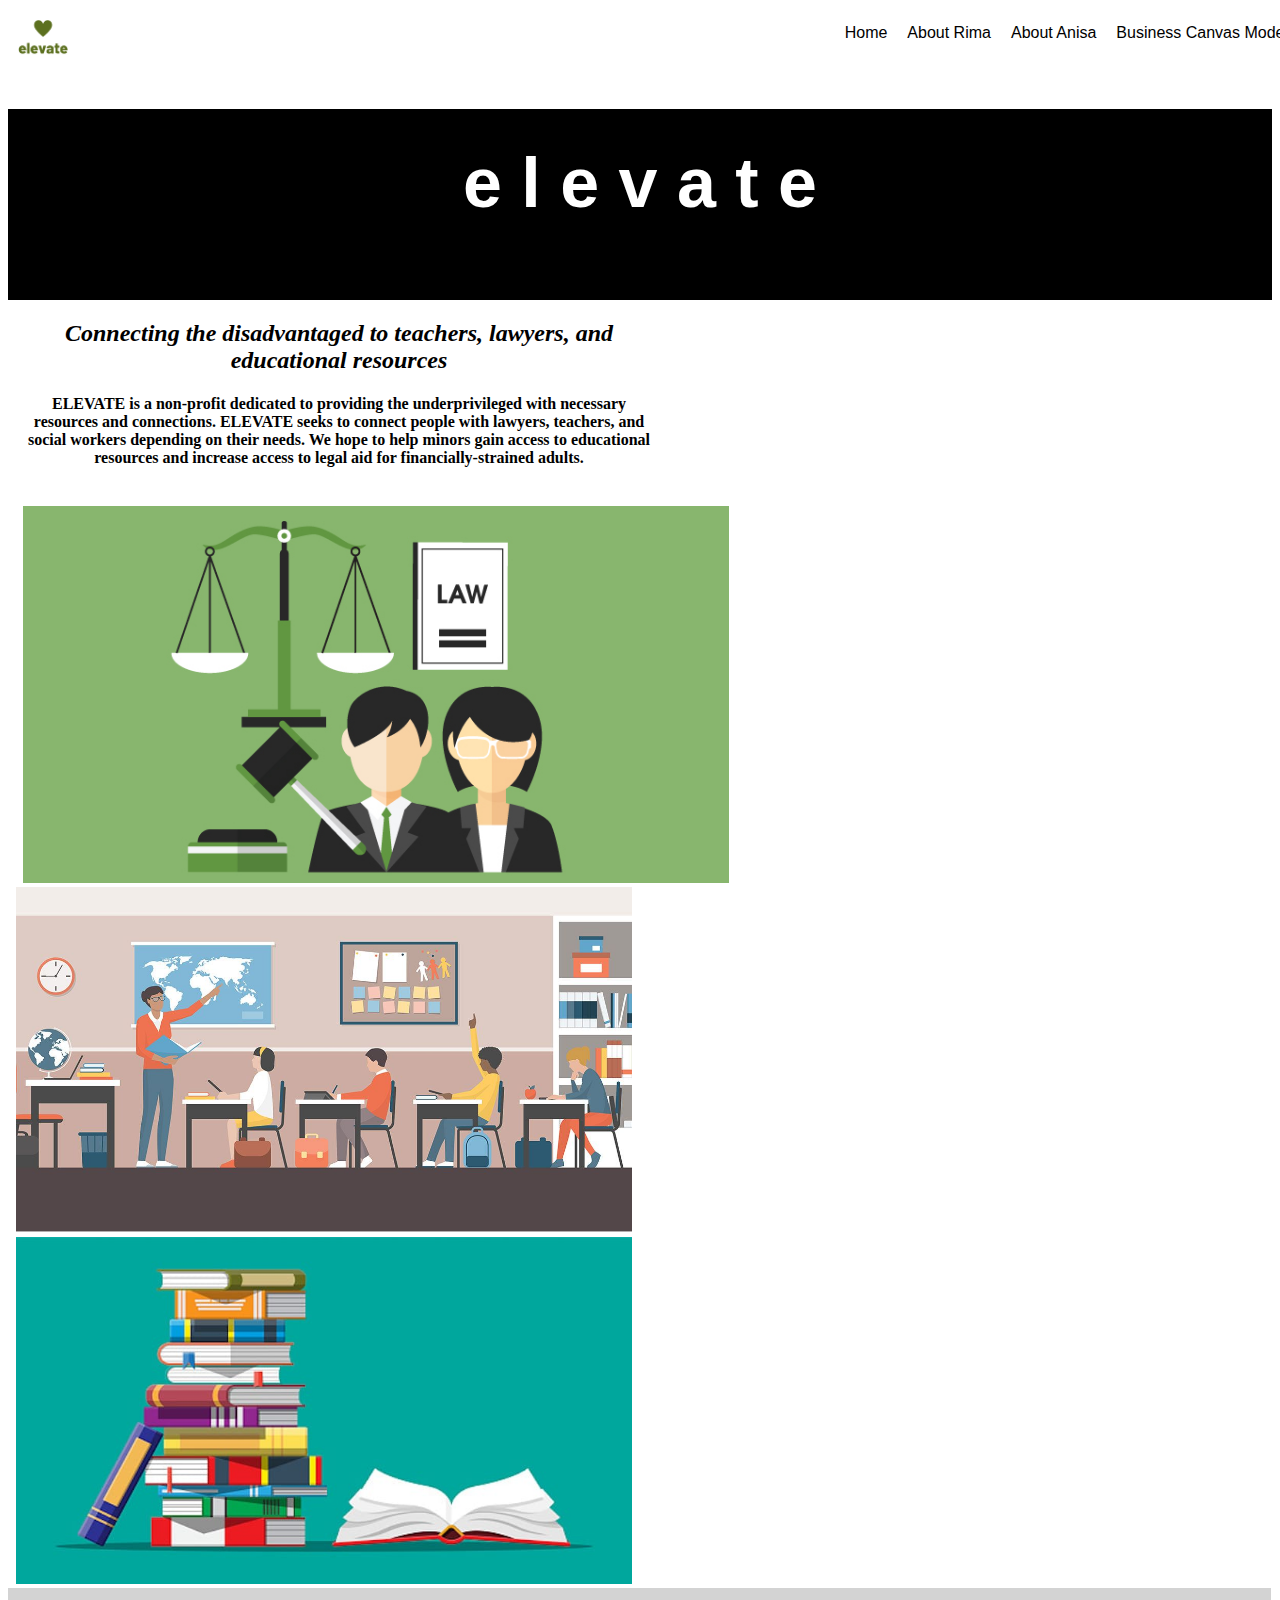
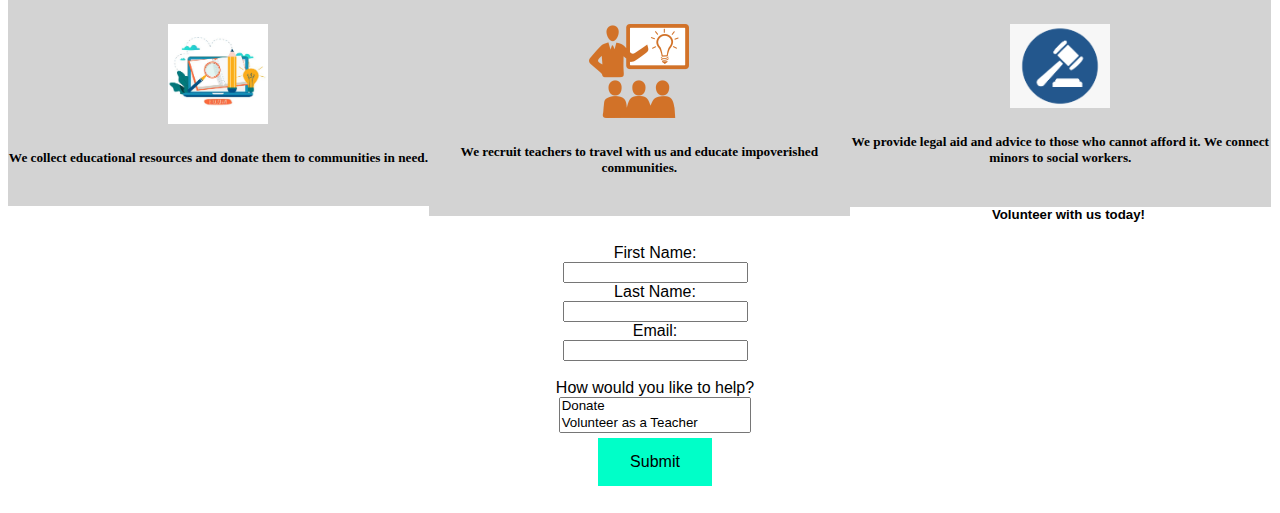
<file: index.html>
<!DOCTYPE html>
<html>
    <head>
        <title>SDG Goals #10 & #16</title>
        <link rel="stylesheet" href="https://stackpath.bootstrapcdn.com/bootstrap/4.5.0/css/bootstrap.min.css" integrity="sha384-9aIt2nRpC12Uk9gS9baDl411NQApFmC26EwAOH8WgZl5MYYxFfc+NcPb1dKGj7Sk" crossorigin="anonymous">
        <link rel="stylesheet" href ="css/style.css">
    </head>
    <ul>
        <li><a href="bcm.html">Business Canvas Model</a></li>
        <li><a href="aboutmeAnisa.html">About Anisa</a></li>
        <li><a href="aboutme.html">About Rima</a></li>
        <li><a href="index.html">Home</a></li>
        <li style="float:left"><img src="images/elevate Logo.png" style = width:50px;/></li>
    </ul>
    <br>
    <header>
        <br>
        <h1><b>e l e v a t e</b></h1>
    </header>
    <body>
    <div class ="row">
        <div class="column left">
        <h2><i>Connecting the disadvantaged to teachers, lawyers, and educational resources</i></h2>
        <h4>ELEVATE is a non-profit dedicated to providing the underprivileged with necessary resources and connections.  ELEVATE seeks to connect people with lawyers, teachers, and social workers depending on their needs. We hope to help minors gain access to educational resources and increase access to legal aid for financially-strained adults.</h4>
        <br>
        <img src="images/legal.jpg" style=width:706px>
        </div>
        <div class ="column right">
        <img src="images/teaching.jpg" style= width:616px;>
        <img src="images/educational resources.jpg" style=width:616px>
        </div>
    </div>  
    <div class = "row">
        <div class = "column2">
            <br><br>
            <img src="images/edu img.jpg" style=width:100px;>
            <h5>We collect educational resources and donate them to communities in need.</h5>
            <br>
        </div>
        <div class = "column2">
            <br><br>
            <img src="images/teach.png"style=width:100px;>
            <h5> We recruit teachers to travel with us and educate impoverished communities.</h5>
            <br>
        </div>
        <div class = "column2">
            <br><br>
            <img src="images/law real.png"style=width:100px;>
            <h5>We provide legal aid and advice to those who cannot afford it. We connect minors to social workers.</h5>
            <br>
        </div>
    </div>
    <div class="form">
    <form>
        <h5><b> Volunteer with us today!</b></h5>
        <label for="fname">First Name:</label><br>
        <input type="text" id="fname" name="fname" value=""><br>
        <label for="lname">Last Name:</label><br>
        <input type="text" id="lname" name="lname" value=""><br>
        <label for="email">Email:</label><br>
        <input type="text" id="email" name="email" value=""><br><br>
        <label for="question">How would you like to help?</label><br>
        <select id="question" name="question" size="2">
            <option value="donate">Donate</option>
            <option value="teacher">Volunteer as a Teacher</option>
            <option value="lawyer">Provide Legal Services</option>
            <option value="volunteer">Volunteer as a Non-Profit Agent</option>
        </select>
        <br>
        <input type="button" class="button" value="Submit">
    </form>
    </div>
    </body>
</html>
</file>
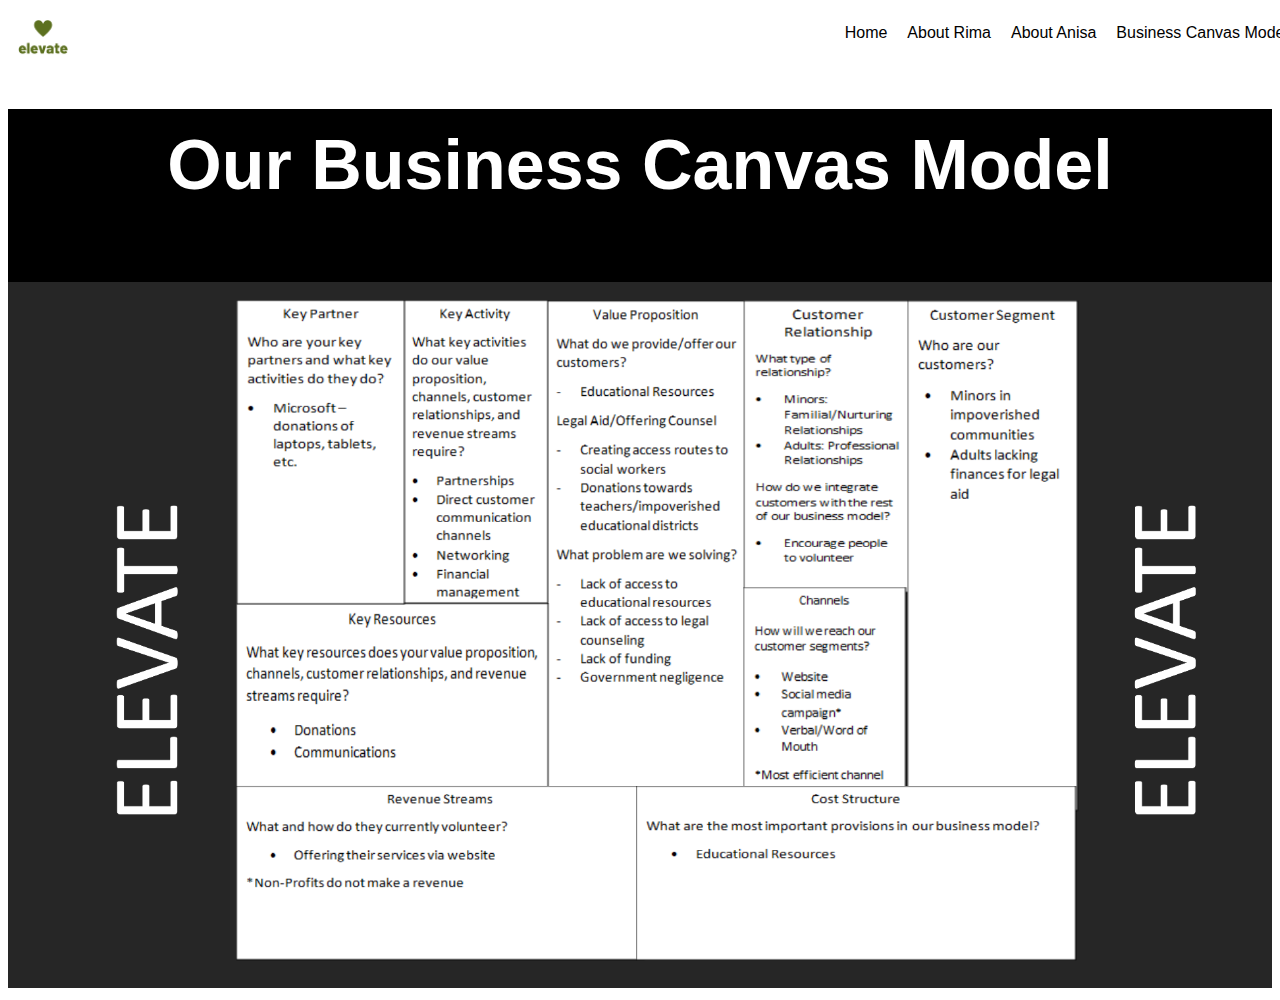
<file: bcm.html>
<!DOCTYPE html>
<html>
    <head>
        <title>Business Canvas Model</title>
        <link rel="stylesheet" href="https://stackpath.bootstrapcdn.com/bootstrap/4.5.0/css/bootstrap.min.css" integrity="sha384-9aIt2nRpC12Uk9gS9baDl411NQApFmC26EwAOH8WgZl5MYYxFfc+NcPb1dKGj7Sk" crossorigin="anonymous">
        <link rel="stylesheet" href ="css/bcm.css">
    </head>
    <ul>
        <li><a href="bcm.html">Business Canvas Model</a></li>
        <li><a href="aboutmeAnisa.html">About Anisa</a></li>
        <li><a href="aboutme.html">About Rima</a></li>
        <li><a href="index.html">Home</a></li>
        <li style="float:left"><img src="images/elevate Logo.png" style = width:50px;/></li>
    </ul>
    <header>
        <br>
        <h1><b>Our Business Canvas Model</b></h1>
    </header>
    <body>
        <img src="images/bcm.png" style=width:100%>
    </body>
</html>
</file>
<file: css/style.css>
ul {
    position: fixed;
    list-style-type: none;
    margin: 0;
    font-family: 'Gill Sans', 'Gill Sans MT', Calibri, 'Trebuchet MS', sans-serif;
    background-color: rgb(255, 255, 255);
    text-align: center;
    float: right;
    width: 100%;
    height: 9%; 
    padding: 10px;
  }
  li{
      float:right;
  }

  li a {
    display: block;
    color: #000;
    font-size: medium;
    padding: 6px 10px;
    text-decoration: none;
  }
  
  /* Change the link color on hover */
  li a:hover {
    background-color: #555;
    color: white;
  }
header {
    background-color: rgb(0, 0, 0);
    padding: 30px;
    text-align: center;
    font-size: 35px;
    font-family: 'Trebuchet MS', 'Lucida Sans Unicode', 'Lucida Grande', 'Lucida Sans', Arial, sans-serif;
    color: white;
  }
h2{
    text-align:center;
}
form{
    width: 100%;
    background: white;
    padding: 15px;
    text-align: center;
    font-family: 'Trebuchet MS', 'Lucida Sans Unicode', 'Lucida Grande', 'Lucida Sans', Arial, sans-serif;
}
.left{
    width:50%;
    padding-left: 15px;
    text-align: center;
}

.right{
    width:50%;
    text-align: center;
}
.button{
  background-color: rgb(0, 255, 200);
  border: none;
  color:black;
  padding: 15px 32px;
  text-align: center;
  text-decoration: none;
  display: inline-block;
  font-size: 16px;
  margin: 4px 2px;
  cursor: pointer;
}

.column2{
    float: left;
    width: 33.3%;
    text-align: center;
    background-color: lightgray;
}
</file>
<file: css/bcm.css>
ul {
    position: fixed;
    list-style-type: none;
    margin: 0;
    font-family: 'Gill Sans', 'Gill Sans MT', Calibri, 'Trebuchet MS', sans-serif;
    background-color: rgb(255, 255, 255);
    text-align: center;
    float: right;
    width: 100%;
    height: 9%; 
    padding: 10px;
    }
  li{
      float:right;
  }
  li a {
    display: block;
    color: #000;
    font-size: medium;
    padding: 6px 10px;
    text-decoration: none;
  }
  
  /* Change the link color on hover */
  li a:hover {
    background-color: #555;
    color: white;
  } 
  header {
    background-color: rgb(0, 0, 0);
    padding: 30px;
    text-align: center;
    font-size: 35px;
    font-family: 'Trebuchet MS', 'Lucida Sans Unicode', 'Lucida Grande', 'Lucida Sans', Arial, sans-serif;
    color: white;
  }
</file>
